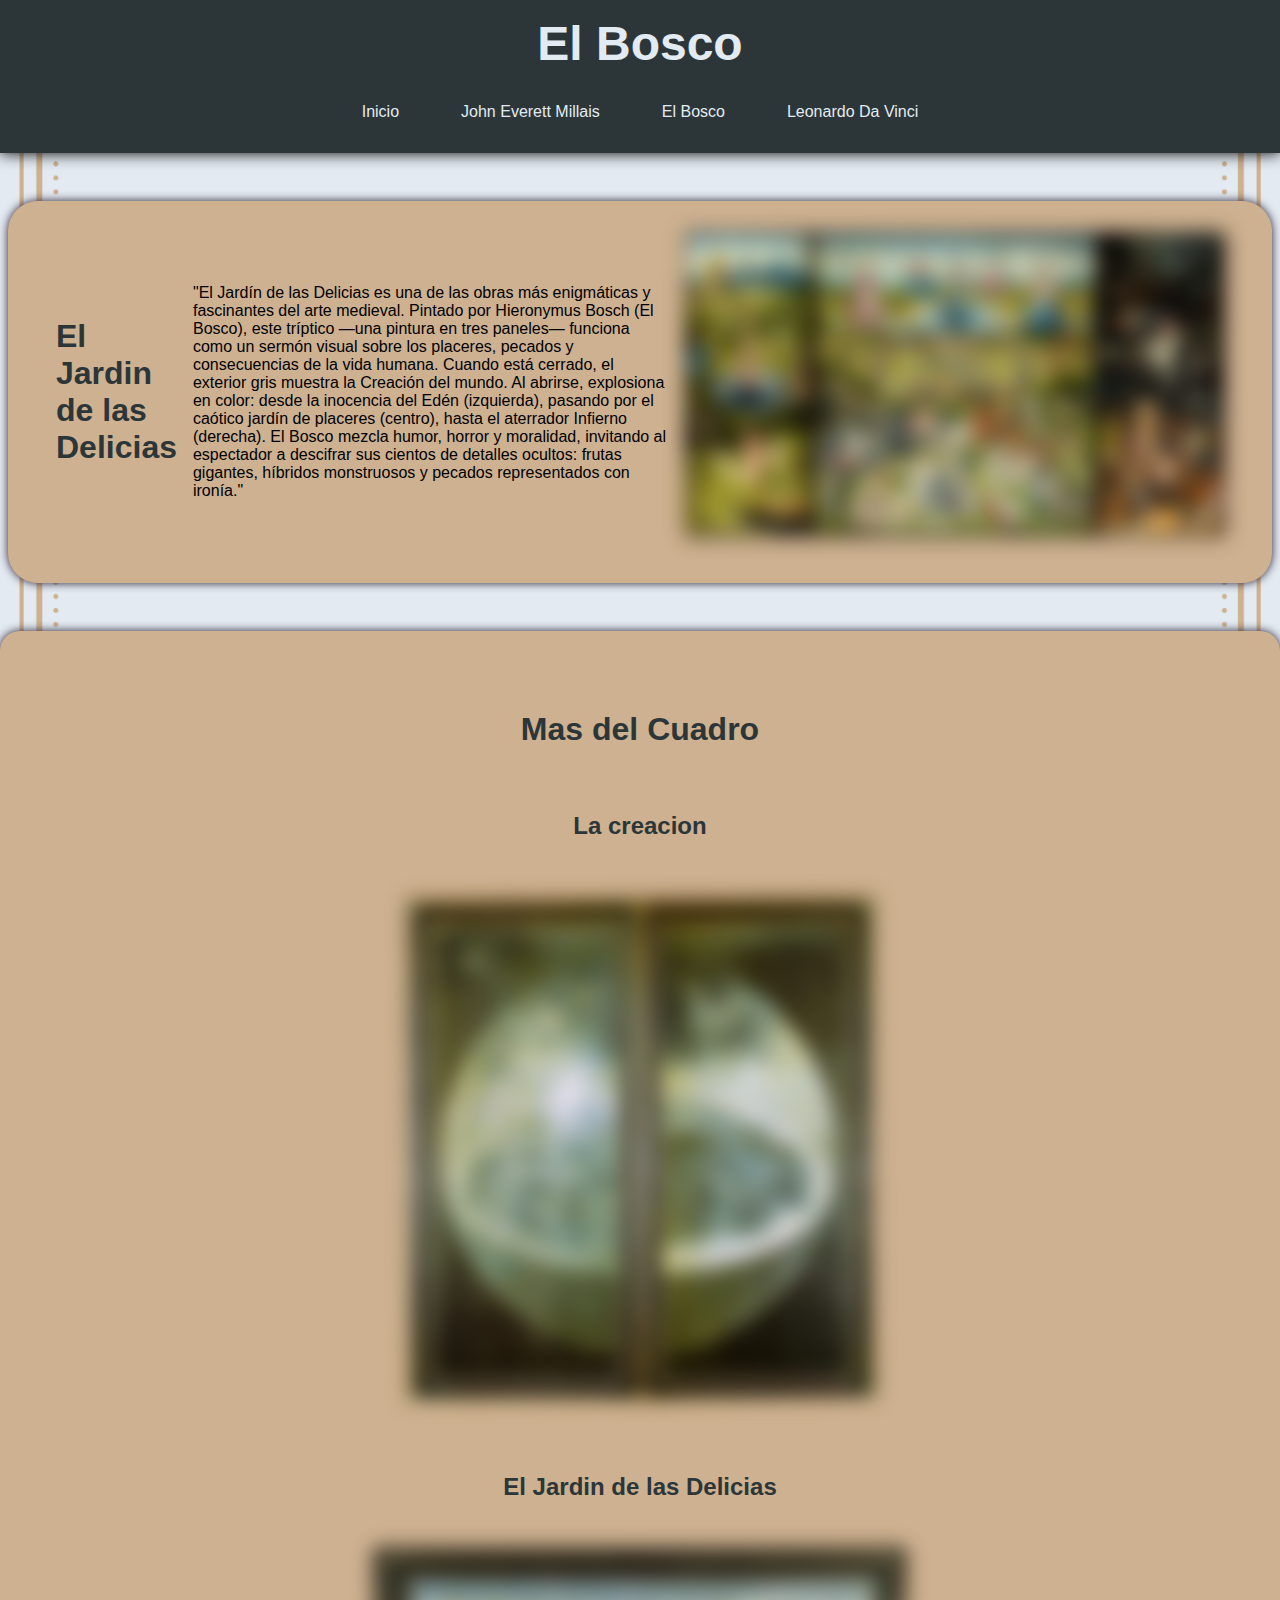
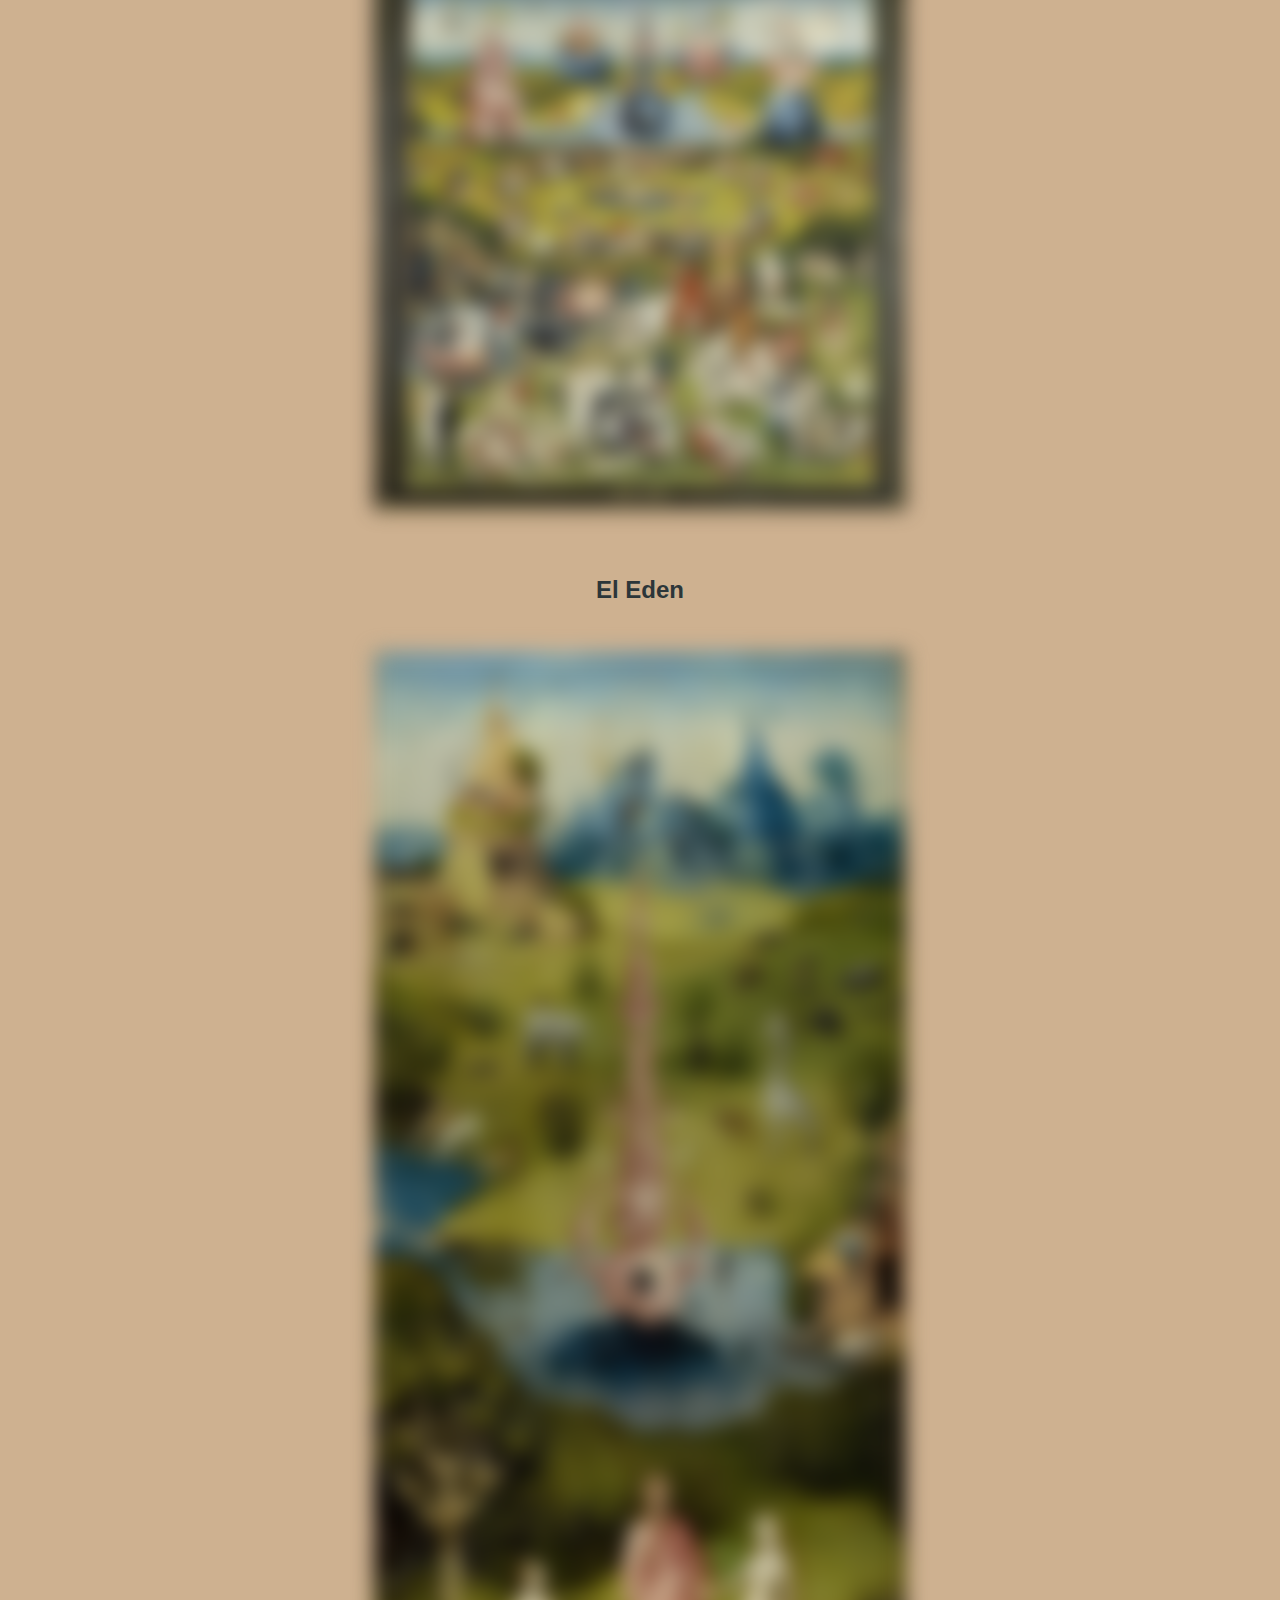
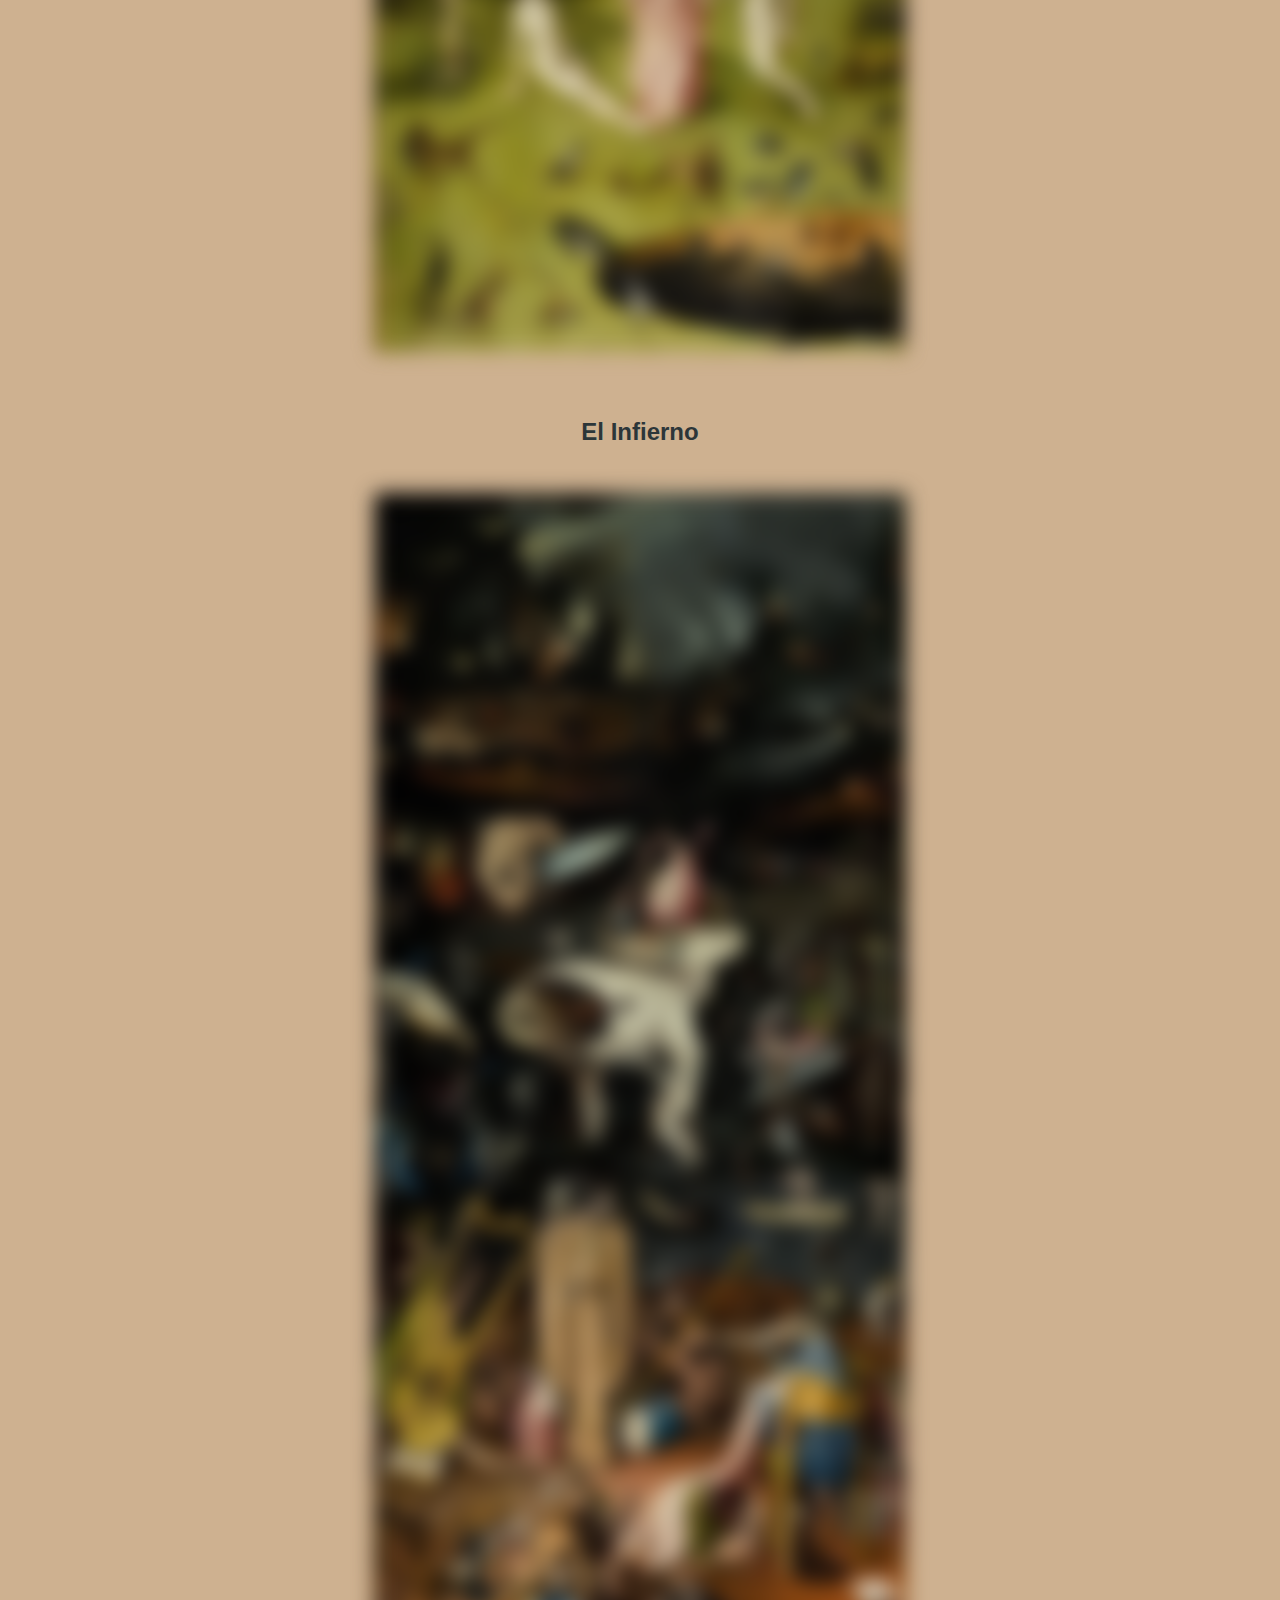
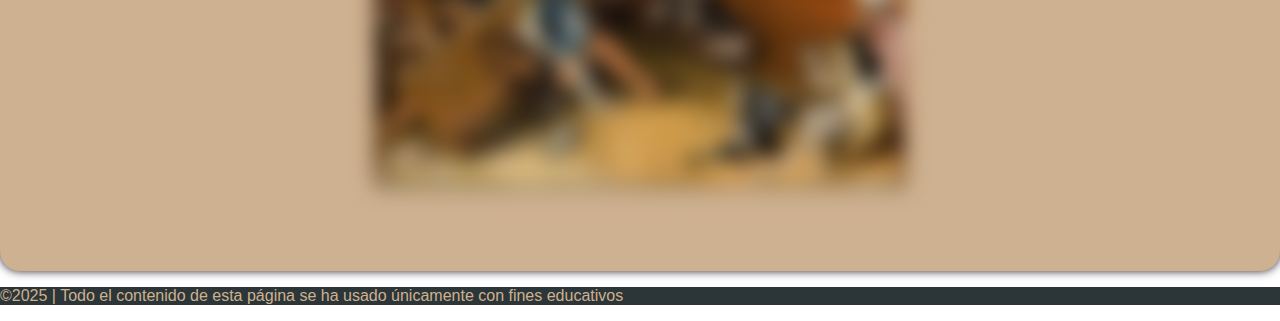
<file: trabajo-practico-colaborativo-grupo-1/vista2.html>
<!DOCTYPE html>
<html lang="en">
  <head>
    <meta charset="UTF-8" />
    <meta name="viewport" content="width=device-width, initial-scale=1.0" />
    <title>El Bosco</title>
    <link
      href="https://cdn.jsdelivr.net/npm/bootstrap@5.3.5/dist/css/bootstrap.min.css"
      rel="stylesheet"
      integrity="sha384-SgOJa3DmI69IUzQ2PVdRZhwQ+dy64/BUtbMJw1MZ8t5HZApcHrRKUc4W0kG879m7"
      crossorigin="anonymous"
    />
    <script
      src="https://cdn.jsdelivr.net/npm/bootstrap@5.3.5/dist/js/bootstrap.bundle.min.js"
      integrity="sha384-k6d4wzSIapyDyv1kpU366/PK5hCdSbCRGRCMv+eplOQJWyd1fbcAu9OCUj5zNLiq"
      crossorigin="anonymous"
    ></script>
    <link rel="stylesheet" href="assets/css/ElBosco.css" />
  </head>
  <body>
    <main class="container">
      <header class="nav-bar0 py-4">
        <h1 class="text-center">El Bosco</h1>
        <nav>
          <ul
            class="nav-bar1 d-flex justify-content-center gap-3 list-unstyled"
          >
            <li><a href="index.html">Inicio</a></li>
            <li><a href="Vista1.html">John Everett Millais</a></li>
            <li><a href="El-Bosco.html">El Bosco</a></li>
            <li><a href="leonardo.html">Leonardo Da Vinci</a></li>
          </ul>
        </nav>
      </header>

      <section class="DescripcionObra my-4">
        <h2>El Jardin de las Delicias</h2>
        <p>
          "El Jardín de las Delicias es una de las obras más
          enigmáticas y fascinantes del arte medieval. Pintado por Hieronymus
          Bosch (El Bosco), este tríptico —una pintura en tres paneles— funciona
          como un sermón visual sobre los placeres, pecados y consecuencias de
          la vida humana. Cuando está cerrado, el exterior gris muestra la
          Creación del mundo. Al abrirse, explosiona en color: desde la
          inocencia del Edén (izquierda), pasando por el caótico jardín de
          placeres (centro), hasta el aterrador Infierno (derecha). El Bosco
          mezcla humor, horror y moralidad, invitando al espectador a descifrar
          sus cientos de detalles ocultos: frutas gigantes, híbridos monstruosos
          y pecados representados con ironía."
        </p>
        <img
          src="/trabajo-practico-colaborativo-grupo-1/assets/imgs/todo.jpg"
          alt="El Jardin de las delicias(1490-1500)"
          class="galeria-img rounded shadow-sm mt-3"
        />
      </section>
      <section class="rowgaleria container my-4">
        <h3 class="mb-3 text-center">Mas del Cuadro</h3>
        <div class="row">
          <!-- Primera fila -->
          <div class="col-md-6 mb-4">
            <h4 class="text-center">La creacion</h4>
            <img
              src="/trabajo-practico-colaborativo-grupo-1/assets/imgs/cuadroCerrado.jpg"
              alt="Triptico cerrado"
              class="galeria-img w-100 rounded shadow-sm"
            />
          </div>
          <div class="col-md-6 mb-4">
            <h4 class="text-center">El Jardin de las Delicias</h4>
            <img
              src="/trabajo-practico-colaborativo-grupo-1/assets/imgs/centro.jpg"
              alt="Centro"
              class="galeria-img w-100 rounded shadow-sm"
            />
          </div>

          <!-- Segunda fila -->
          <div class="col-md-6 mb-4">
            <h4 class="text-center">El Eden</h4>
            <img
              src="/trabajo-practico-colaborativo-grupo-1/assets/imgs/ladoIzq.jpg"
              alt="El Eden"
              class="galeria-img w-100 rounded shadow-sm"
            />
          </div>
          <div class="col-md-6 mb-4">
            <h4 class="text-center">El Infierno</h4>
            <img
              src="/trabajo-practico-colaborativo-grupo-1/assets/imgs/panelDer.jpg"
              alt="El Infierno"
              class="galeria-img w-100 rounded shadow-sm"
            />
          </div>
        </div>
      </section>
    </main>
    <footer
      class="bg-dark text-white text-center mt-5 py-3"
      style="background-color: #2c3639 !important; color: #ceb190 !important"
    >
      <p class="mb-0">
        ©2025 | Todo el contenido de esta página se ha usado únicamente con
        fines educativos
      </p>
    </footer>
  </body>
</html>
</file>
<file: trabajo-practico-colaborativo-grupo-1/assets/css/ElBosco.css>
body {
  margin: 0;
  font-family: "Segoe UI", Tahoma, Geneva, Verdana, sans-serif;
  background-image: url(/trabajo-practico-colaborativo-grupo-1/assets/images/Marcos.Pag\ Galeria\ de\ arte_Mesa\ de\ trabajo\ 1.jpg);
  background-size: cover;
  background-attachment: fixed;
  background-repeat: no-repeat;
  background-position: center;
}
header {
  background-color: #2c3639;
  text-align: center;
  padding: 1rem;
  box-shadow: 0 0 15px;
}
h1 {
  color: #e3ebf2;
  font-size: 3rem;
  margin-top: auto;
}
.nav-bar0 ul {
  list-style: none;
  display: flex;
  gap: 30px;
  padding: 0;
  margin-top: auto;
  justify-content: center;
}
.nav-bar0 li a {
  text-decoration: none;
  color: #e3ebf2;
  background-color: #2c3639;
  padding: 0.5rem 1rem;
  border-radius: 20px;
  transition: backround-color 0.3s;
}
.nav-bar0 li a:hover {
  background-color: #ceb190;
  color: #2c3639;
}
h2 {
  color: #2c3639;
  font-size: 2rem;
  margin-bottom: 1rem -4rem;
  padding: 1rem;
}

main section.DescripcionObra {
  display: flex;
  align-items: center;
  justify-content: center;
  background-color: #ceb190;
  padding: 1rem 2rem;
  border-radius: 30px;
  max-width: 1200px;
  max-height: 400px;
  margin: 3rem auto;
  flex-wrap: nowrap;
  text-align: left;
  box-shadow: 0 0 10px #271f2f;
}

img {
  max-width: 45%;
  height: auto;
  margin-bottom: 15px;
  border-radius: 20px;
  padding: 15px;
}
h3 {
  color: #2c3639;
  font-size: 2rem;
  margin: 1rem;
  padding: 1rem;
}
h4 {
  color: #2c3639;
  font-size: 1.5rem;
}
.rowgaleria {
  background-color: #ceb190;
  border-radius: 20px;
  box-shadow: 0 0 10px #271f2f;
  padding: 3rem;
  max-width: 1200px;
  margin: auto;
  text-align: center;
  color: #2c3639;
  display: flex;
  flex-direction: column;
}

.row-img {
  width: 100%;
  height: auto;
  object-fit: contain;
  border-radius: 5px;
  margin-top: 0.5rem;
  box-shadow: 0 0 20px #5e3023;
}

.galeria-img {
  filter: blur(10px);
  transition: all 0.3s ease;
}
.galeria-img:hover {
  transform: scale(1.05);
  filter: blur(0);
}
</file>
